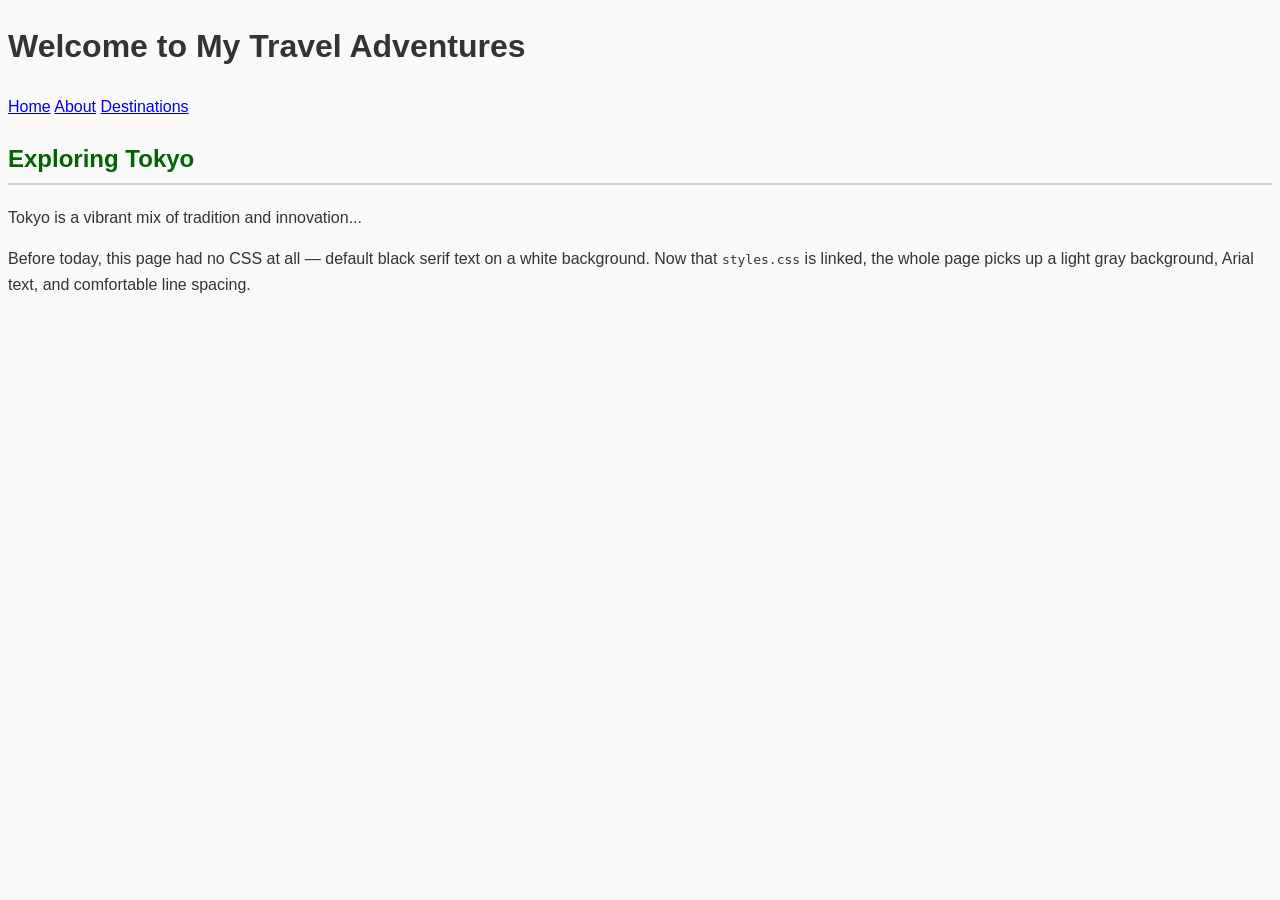
<file: index.html>
<!DOCTYPE html>
<html lang="en">
<head>
    <meta charset="UTF-8">
    <meta name="viewport" content="width=device-width, initial-scale=1.0">
    <title>Travel Blog - Homepage</title>

    <link rel="stylesheet" href="styles.css">
</head>
<body>

    <header>
        <h1>Welcome to My Travel Adventures</h1>

        <nav>
            <a href="index.html">Home</a>
            <a href="about.html">About</a>
            <a href="destinations.html">Destinations</a>
        </nav>
    </header>

    <main>

        <article>
            <h2>Exploring Tokyo</h2>
            <p>Tokyo is a vibrant mix of tradition and innovation...</p>
            <p>Before today, this page had no CSS at all — default black serif text on a white background. Now that <code>styles.css</code> is linked, the whole page picks up a light gray background, Arial text, and comfortable line spacing.</p>
        </article>
    </main>

</body>
</html>
</file>
<file: styles.css>
body {
    background-color: #f9f9f9;
    font-family: Arial, sans-serif;
    line-height: 1.6;
    color: #333333;
}


header nav a:hover {
    color: teal;
    text-decoration: underline;
}


article h2 {
    color: darkgreen;
    border-bottom: 2px solid #ccc;
    padding-bottom: 5px;
}
</file>
